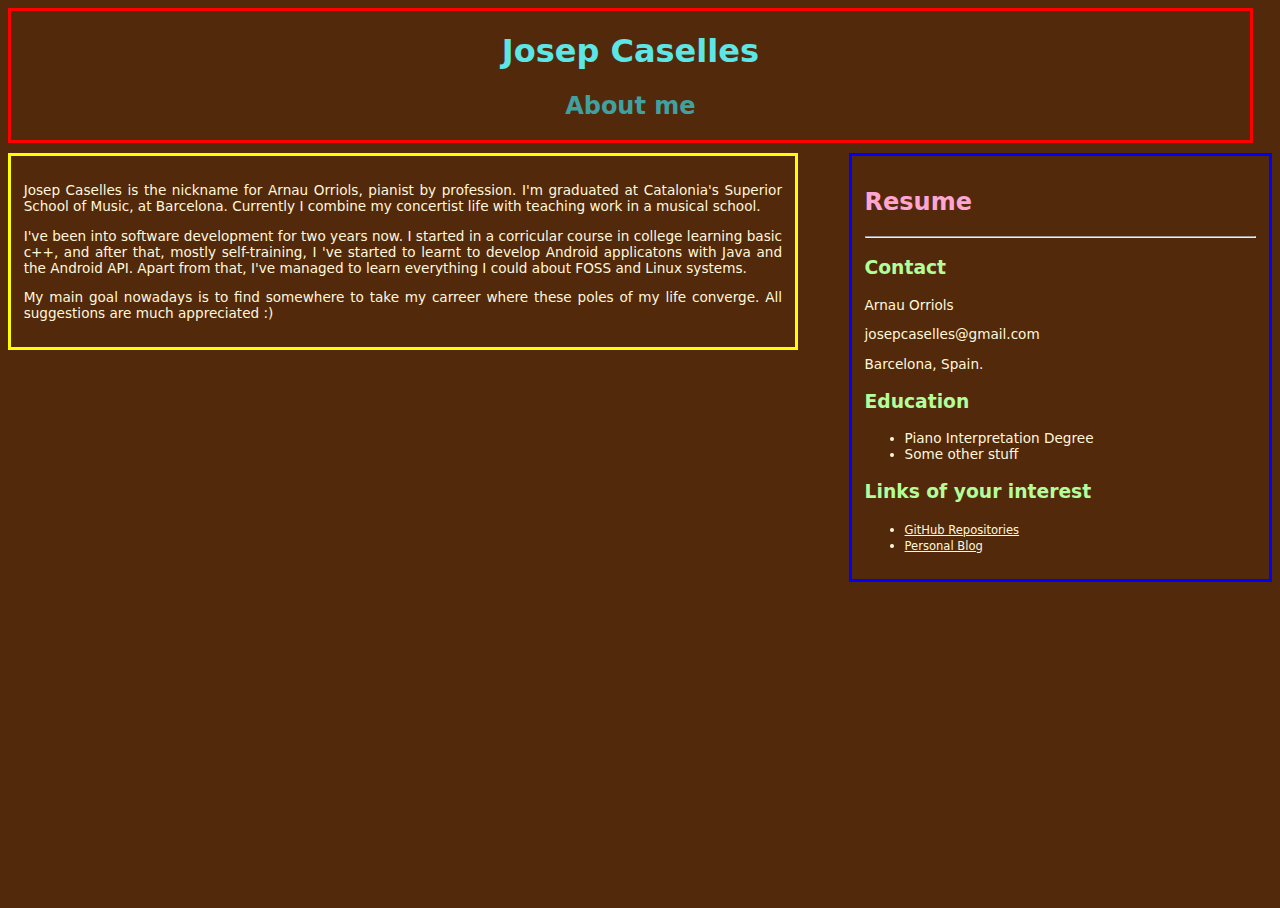
<file: aboutme/index.html>
<!DOCTYPE html>
<html>
    <head>
        <title>About Josep Caselles</title>
        <link rel="stylesheet" type="Text/css" href="styles/stylesheet.css">
    </head>
    <body>
        <div id="container"> 
            <div id="header" >
                <h1>Josep Caselles</h1>
            	<h2>About me</h2>
            </div>
            <div id="Content">
                <div id="General">
                    <p>Josep Caselles is the nickname for Arnau Orriols, pianist by profession. I'm graduated at Catalonia's Superior School of Music, at Barcelona. Currently I combine my concertist life with teaching work in a musical school.</p>
                    <p>I've been into software development for two years now. I started in a corricular course in college learning basic c++, and after that, mostly self-training, I 've started to learnt to develop Android applicatons with Java and the Android API. Apart from that, I've managed to learn everything I could about FOSS and Linux systems. </p>
                    <p>My main goal nowadays is to find somewhere to take my carreer where these poles of my life converge. All suggestions are much appreciated :)</p>
                </div>
                <div id="resume"> 
                    <h2>Resume</h2>
                    <hr>
                    <h3>Contact</h3>
                    <p>Arnau Orriols</p>
                    <p>josepcaselles@gmail.com</p>
                    <p>Barcelona, Spain.</p>
                    <h3>Education</h3>
                    <ul>
                        <li>Piano Interpretation Degree</li>
                        <li>Some other stuff</li>
                    </ul>
                    <h3>Links of your interest</h3>
                    <ul>
                        <li><a href="https://github.com/JCaselles?tab=repositories" target="_blank">GitHub Repositories</a></li>
                        <li><a href="http://josepcaselles.wordpress.com" target="_blank">Personal Blog</a></li>
                    </ul>
                </div>
            </div>
        </div>
    </body>
</html>
</file>
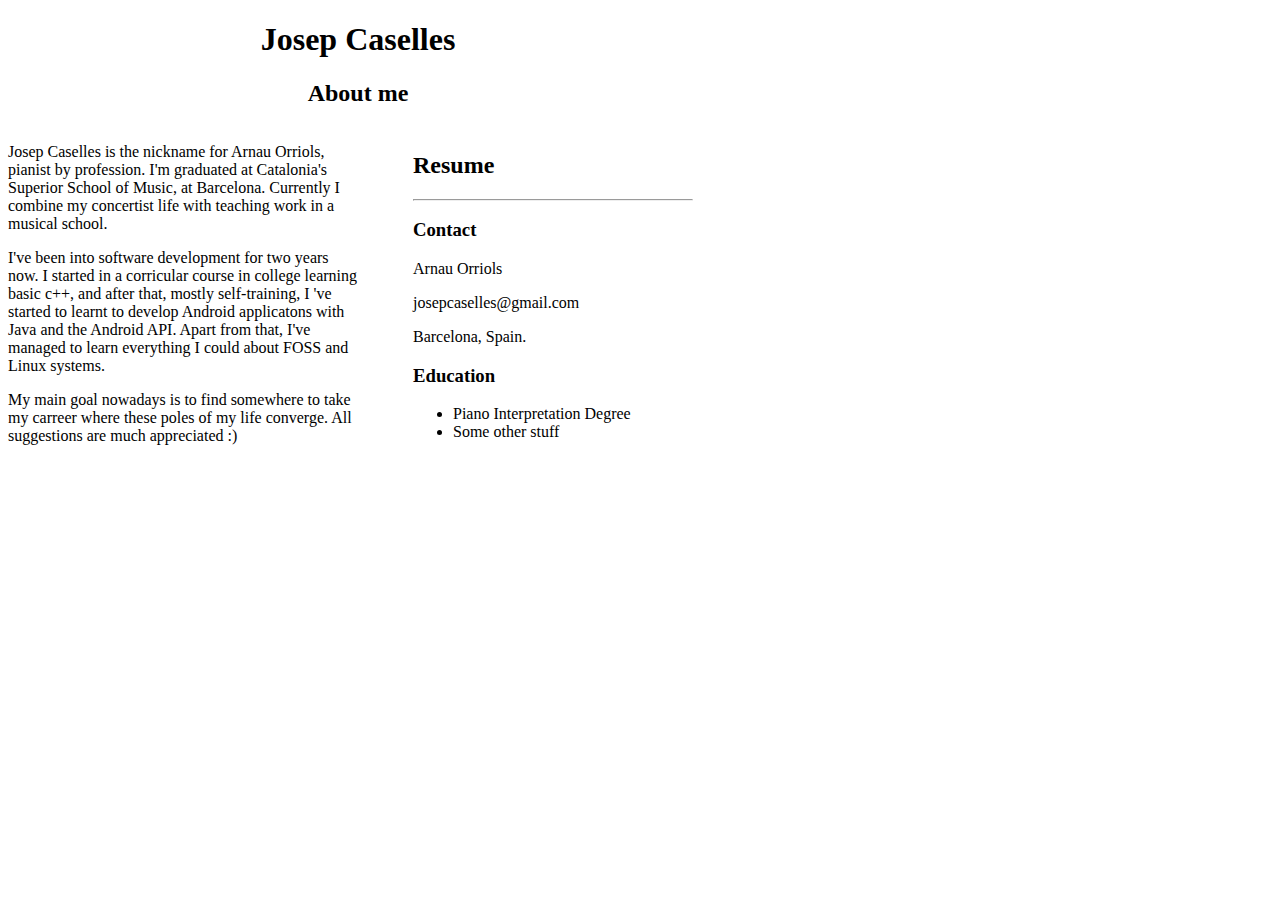
<file: aboutme/aboutme.html>
<!DOCTYPE html>
<html>
    <head>
        <title>About Josep Caselles</title>
    </head>
    <body>
        <div id="container" style="width:700px">
            <div id="header" style="text-align:center" >
                <h1>Josep Caselles</h1>
            	<h2>About me</h2>
            </div>
            <div id="Content">
                <div id="General" style="width:350px;float:left;padding-right:50px" >
                    <p>Josep Caselles is the nickname for Arnau Orriols, pianist by profession. I'm graduated at Catalonia's Superior School of Music, at Barcelona. Currently I combine my concertist life with teaching work in a musical school.</p>
                    <p>I've been into software development for two years now. I started in a corricular course in college learning basic c++, and after that, mostly self-training, I 've started to learnt to develop Android applicatons with Java and the Android API. Apart from that, I've managed to learn everything I could about FOSS and Linux systems. </p>
                    <p>My main goal nowadays is to find somewhere to take my carreer where these poles of my life converge. All suggestions are much appreciated :)</p>
                </div>
                <div id="resume" style="width:280px;float:left;padding:5px">
                    <h2>Resume</h2>
                    <hr>
                    <h3>Contact</h3>
                    <p>Arnau Orriols</p>
                    <p>josepcaselles@gmail.com</p>
                    <p>Barcelona, Spain.</p>
                    <h3>Education</h3>
                    <ul>
                        <li>Piano Interpretation Degree</li>
                        <li>Some other stuff</li>
                    </ul>
                </div>
            </div>
        </div>
                
    </body>
</html>
</file>
<file: aboutme/styles/stylesheet.css>
html 
{
    height:100%;
    max-height:100%;
    max-width:100%;
}

body
{
    height:100%;
    max-height:100%;
    max-width:100%;
    background-color:#53290B;
    font-size:100%;
    font-family:Verdana, sans
}


/* General Style */
p,ul,a
{
    color:#FFF8DC;
    text-align:justify;
    font-size:0.85em;
}

h1
{
    color:#5CE6E6;
}

h2
{
    color:#40A1A1;
}

/* Concret style */
#resume h2 
{
    color:#FFA5D2;
}

#resume h3
{
    color:#B2FF99;
}

#resume hr
{
    color:blue;
}

/* Dimensions */
#container
{
    width:100%;
    max-width:100%;
    height:100%;
    max-height:100%;
}

#header
{
    width:98%;
    max-width:98%;
    max-height:15%;
    border-style:solid;
    border-width:1%;
    border-color:red;
    text-align:center;
    overflow:auto;
}

#Content
{
    width:100%;
    max-width:100%;
    max-height:85%;
    height:80%;
    max-height:80%;
    margin-top:10px;
    position:relative;
}

#General
{
    width:60%;
    max-width:60%;
    float:left;
    max-height:85%;
    padding:1%;
    border-style:solid;
    border-width:1%;
    border-color:yellow;
    position:absolute;
    left:0%;
    overflow:auto;
}

#resume
{
    width:31%;
    max-width:31%;
    max-height:85%;
    padding:1%;
    margin-left:2%;
    margin-right:0%;
    border-style:solid;
    border-width:1%;
    border-color:blue;
    position:absolute;
    right:0%;
    overflow:auto;
}
</file>
